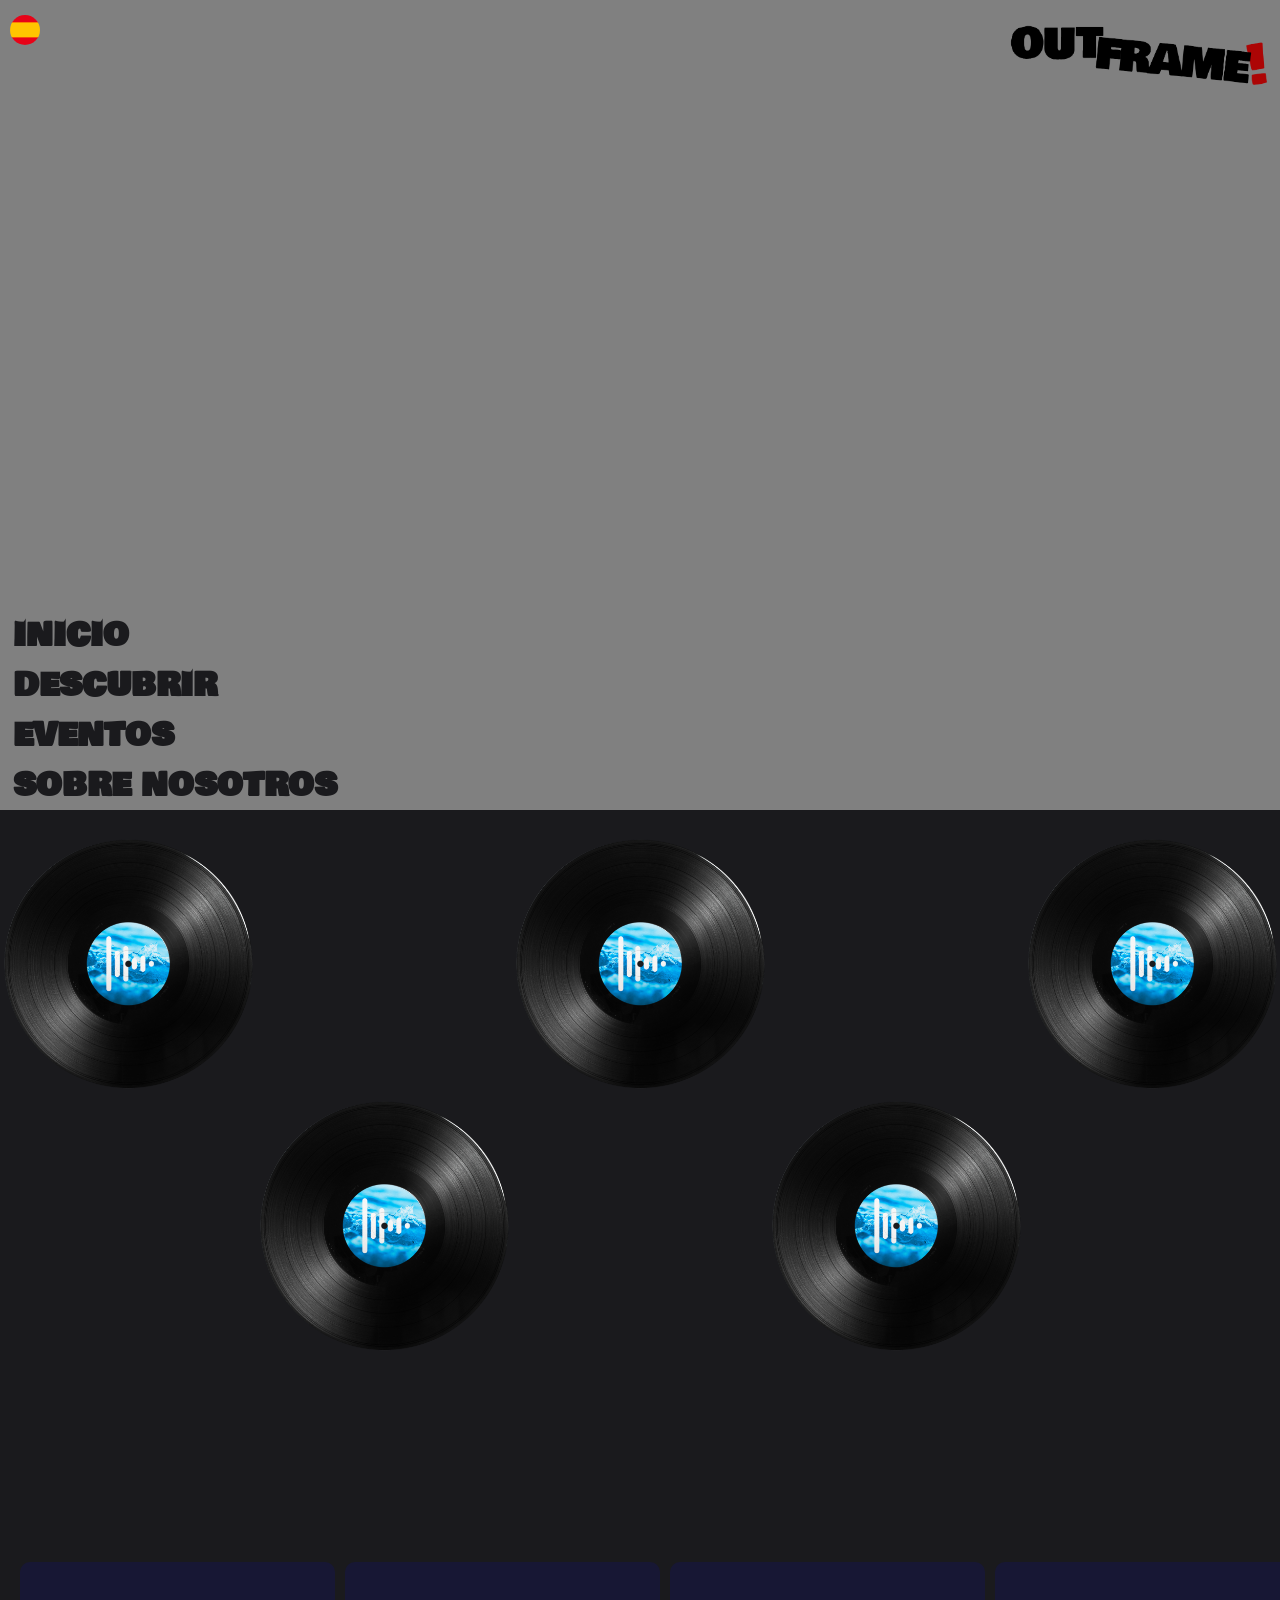
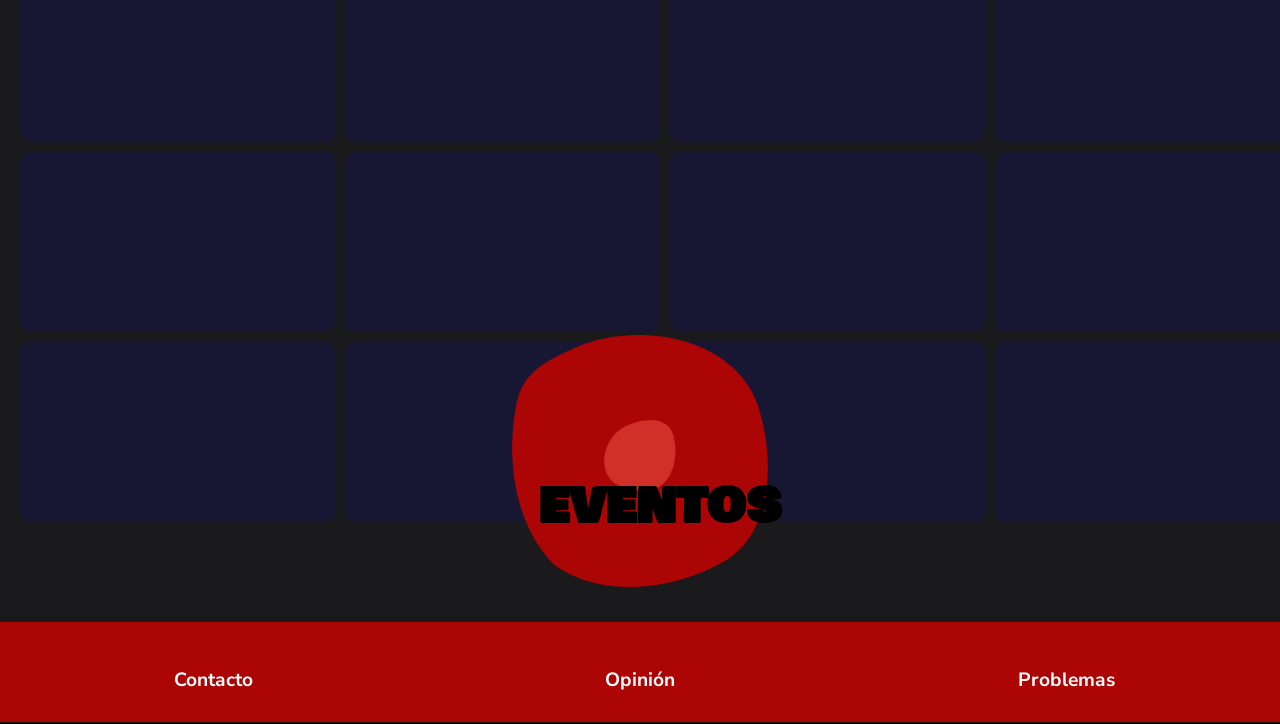
<file: index.html>
<!DOCTYPE html>
<html lang="es">

<head>
    <meta charset="UTF-8">
    <meta name="viewport" content="width=device-width, initial-scale=1.0">
    <title>Outframe!</title>
    <link rel="stylesheet" href="CSS/animations.css">
    <link rel="stylesheet" href="CSS/style.css">
    <link rel="stylesheet" href="CSS/carrusel_continuo.css">
    <link rel="stylesheet" href="CSS/items.css">
    <link rel="preconnect" href="https://fonts.googleapis.com">
    <link rel="preconnect" href="https://fonts.gstatic.com" crossorigin>
    <link href="https://fonts.googleapis.com/css2?family=Nunito+Sans:ital,opsz@0,6..12;1,6..12&display=swap"
        rel="stylesheet">
    <link
        href="https://fonts.googleapis.com/css2?family=Nunito+Sans:ital,opsz,wght@0,6..12,900;1,6..12,900&display=swap"
        rel="stylesheet">

</head>

<body>
    <label id="bandera-wrapper">
        <input type="checkbox" id="cbox1">
        <div id="banderas">
            <img id="español" src="IMG/esp.png" alt="español">
            <img id="ingles" src="IMG/eng.webp" alt="ingles">
        </div>
    </label>
    <header>
        <div>
            <a href="#" id="Logo">
                <img src="IMG/Logotipo/Logo.png">
            </a>
            <div id="gradient"></div>
        </div>


        <section id="VideoInicio">
            <a href="aboutus.html">
                <h2 class="esp">SOBRE NOSOTROS</h2>
                <h2 class="eng">ABOUT US</h2>
            </a>
            <a>
                <h2 class="esp">EVENTOS</h2>
                <h2 class="eng">EVENTS</h2>
            </a>
            <a href="descubrir.html">
                <h2 class="esp">DESCUBRIR</h2>
                <h2 class="eng">DISCOVER</h2>
            </a>
            <a>
                <h2 class="esp">INICIO</h2>
                <h2 class="eng">HOME</h2>
            </a>
        </section>


    </header>
    <main>
        <section class="cards">
            <div id="Indie">
                <a href=""><img src="IMG/Vinilo.png"></a>
            </div>
            <div id="Rock">
                <a href=""><img src="IMG/Vinilo.png"></a>
            </div>
            <div id="Experimental">
                <a href=""><img src="IMG/Vinilo.png"></a>
            </div>
            <div id="IndieEsp">
                <a href=""><img src="IMG/Vinilo.png"></a>
            </div>
            <div id="RockEsp">
                <a href="#"><img src="IMG/Vinilo.png"></a>
            </div>
        </section>
        <section id="destaco">
            <div id="flexdestaco">
                <a href="#">
                    <h2 class="esp" id="eventostitle">EVENTOS</h2>
                    <h2 class="eng" id="eventstitle">EVENTS</h2>
                </a>
                <img id="destacodisco" src="IMG/Discos/Red.png" alt="Outframe">
            </div>
            <section id="fondocarru">
                <section id="carrusel">
                    <div class="carr_grupo">
                        <div class="carrusel_item" id="items1">
                        </div>
                        <div class="carrusel_item" id="items2">
                        </div>

                    </div>

                    <div class="carr_grupo">
                        <div class="carrusel_item" id="items3">
                        </div>
                        <div class="carrusel_item" id="items4">
                        </div>

                    </div>
                    <div class="carr_grupo">
                        <div class="carrusel_item" id="items5">
                        </div>
                        <div class="carrusel_item" id="items6">
                        </div>

                    </div>
                    <div class="carr_grupo">
                        <div class="carrusel_item" id="items7">
                        </div>
                        <div class="carrusel_item" id="items8">
                        </div>

                    </div>

                </section>
                <section id="carrusel">
                    <div class="carr_grupo2">
                        <div class="carrusel_item" id="items9">
                        </div>
                        <div class="carrusel_item" id="items10">
                        </div>

                    </div>

                    <div class="carr_grupo2">
                        <div class="carrusel_item" id="items11">
                        </div>
                        <div class="carrusel_item" id="items12">
                        </div>

                    </div>
                    <div class="carr_grupo2">
                        <div class="carrusel_item" id="items13">
                        </div>
                        <div class="carrusel_item" id="items14">
                        </div>

                    </div>
                    <div class="carr_grupo2">
                        <div class="carrusel_item" id="items15">
                        </div>
                        <div class="carrusel_item" id="items16">
                        </div>

                    </div>

                </section>
                <section id="carrusel">
                    <div class="carr_grupo">
                        <div class="carrusel_item" id="items17">
                        </div>
                        <div class="carrusel_item" id="items18">
                        </div>

                    </div>

                    <div class="carr_grupo">
                        <div class="carrusel_item" id="items19">
                        </div>
                        <div class="carrusel_item" id="items20">
                        </div>

                    </div>
                    <div class="carr_grupo">
                        <div class="carrusel_item" id="items21">
                        </div>
                        <div class="carrusel_item" id="items22">
                        </div>

                    </div>
                    <div class="carr_grupo">
                        <div class="carrusel_item" id="items23">
                        </div>
                        <div class="carrusel_item" id="items24">
                        </div>

                    </div>

                </section>
            </section>
        </section>
    </main>
    <footer>
        <div id="Contacto">
            <h4 class="esp">Contacto</h4>
            <h4 class="eng">Contact</h4>
            <div class="hidden">
                <p>@outframe!</p>
                <p>outframe@gmail.com</p>
                <p>+34 650 38 11 36</p>
            </div>
        </div>
        <div id="Problema">
            <h4 class="esp">Problemas</h4>
            <h4 class="eng">Problems</h4>
            <div class="hidden">
                <a href="">
                    <p class="esp">Problemas Frecuentes</p>
                    <p class="eng">Frequent Problems</p>
                </a>
                <a href="">
                    <p class="esp">Enviar Problemas</p>
                    <p class="eng">Send Problems</p>
                </a>
            </div>
        </div>
        <div id="Opinion">
            <h4 class="esp">Opinión</h4>
            <h4 class="eng">Opinion</h4>
            <div class="hidden">
                <a href="">
                    <p class="esp">Enviar Opinión</p>
                    <p class="eng">Send Feedback</p>
                </a>
            </div>
        </div>

    </footer>

</body>

</html>
</file>
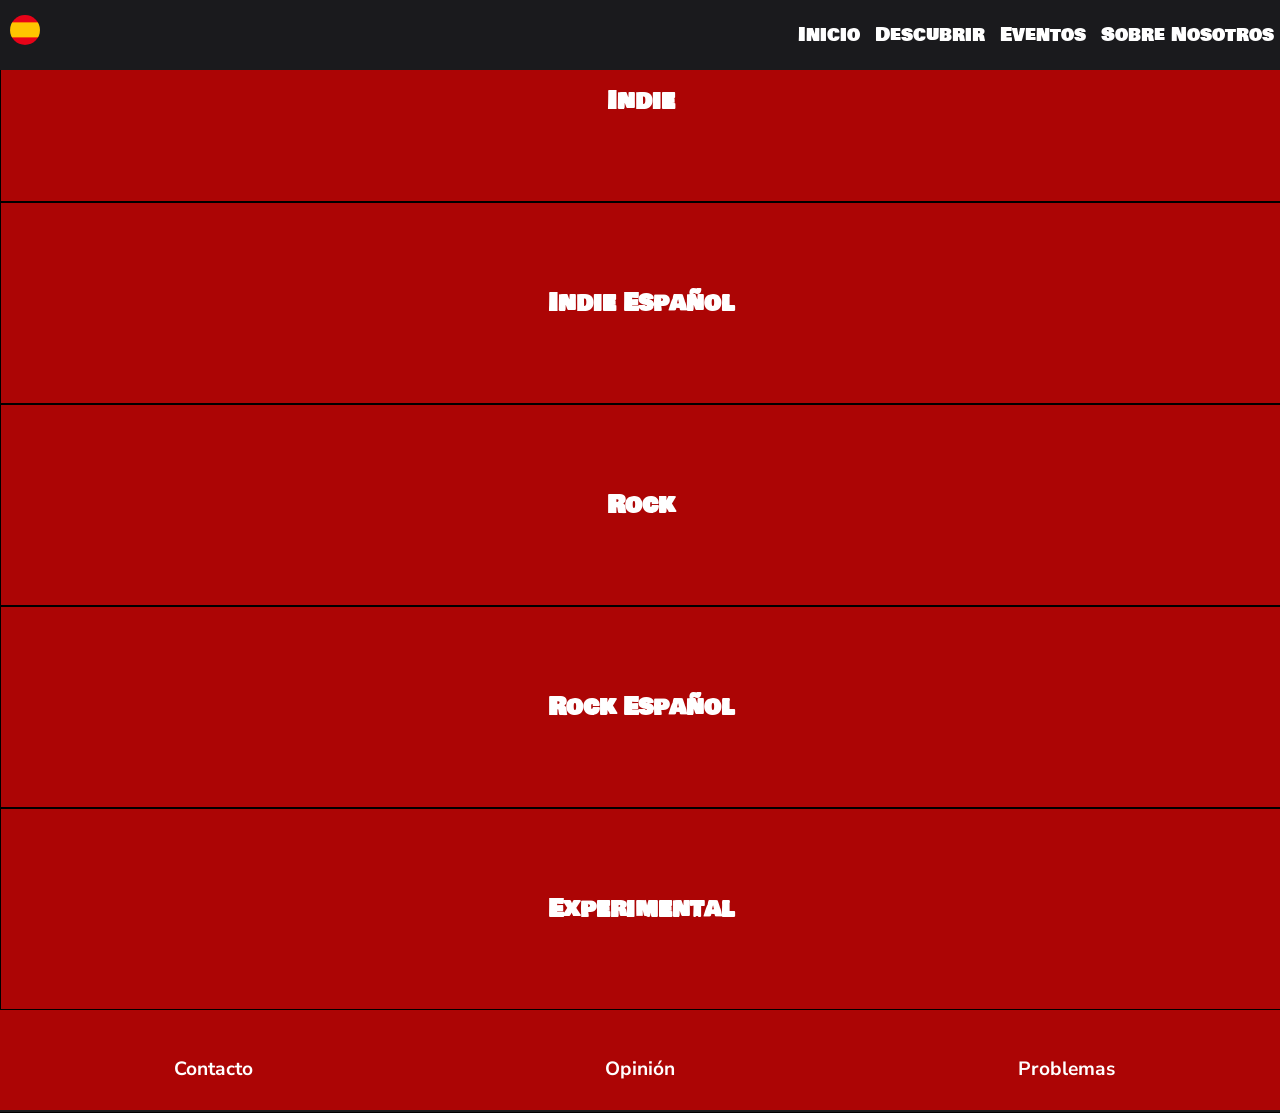
<file: descubrir.html>
<!DOCTYPE html>
<html lang="es">

<head>
    <meta charset="UTF-8">
    <meta name="viewport" content="width=device-width, initial-scale=1.0">
    <title>Descubrir!</title>
    <link rel="stylesheet" href="CSS/animations.css">
    <link rel="stylesheet" href="CSS/style.css">
    <link rel="stylesheet" href="CSS/descubrirstyle.css">
    <link rel="stylesheet" href="CSS/carrusel_continuo.css">
    <link rel="preconnect" href="https://fonts.googleapis.com">
    <link rel="preconnect" href="https://fonts.gstatic.com" crossorigin>
    <link rel="stylesheet" href="CSS/menu.css">
    <script src="JS/menu.js" defer></script>
    <link href="https://fonts.googleapis.com/css2?family=Nunito+Sans:ital,opsz@0,6..12;1,6..12&display=swap"
        rel="stylesheet">
    <link
        href="https://fonts.googleapis.com/css2?family=Nunito+Sans:ital,opsz,wght@0,6..12,900;1,6..12,900&display=swap"
        rel="stylesheet">
</head>

<body>
    <header>
        <label id="bandera-wrapper">
            <input type="checkbox" id="cbox1">
            <div id="banderas">
                <img id="español" src="IMG/esp.png" alt="español">
                <img id="ingles" src="IMG/eng.webp" alt="ingles">
            </div>
        </label>
        <nav class="menuDesktop">
            <a class="esp" href="index.html">Inicio</a> <a class="eng" href="index.html">Home</a>
            <a class="esp" href="descubrir.html">Descubrir</a> <a class="eng" href="descubrir.html">Discover</a>
            <a class="esp" href="#">Eventos</a> <a class="eng" href="#">Events</a>
            <a class="esp" href="aboutus.html">Sobre Nosotros</a> <a class="eng" href="aboutus.html">About Us</a>
        </nav>

        <section id="menu">
            <button id="btnMenu">
                <img src="IMG/Discos/Red.png">
            </button>
        </section>

    </header>
    <main>
        <section class="descubrir" id="d1">
            <h3>Indie</h3>
        </section>
        <section class="descubrir" id="d2">
            <h3 class="esp">Indie Español</h3>
            <h3 class="eng">Spanish Indie</h3>
        </section>
        <section class="descubrir" id="d3">
            <h3>Rock</h3>
        </section>
        <section class="descubrir" id="d4">
            <h3 class="esp">Rock Español</h3>
            <h3 class="eng">Spanish Rock</h3>
        </section>
        <section class="descubrir" id="d5">
            <h3>Experimental</h3>
        </section>
    </main>
    <footer id="footerdescubrir">
        <div id="Contacto">
            <h4 class="esp">Contacto</h4>
            <h4 class="eng">Contact</h4>
            <div class="hidden">
                <p>@outframe!</p>
                <p>outframe@gmail.com</p>
                <p>+34 650 38 11 36</p>
            </div>
        </div>
        <div id="Problema">
            <h4 class="esp">Problemas</h4>
            <h4 class="eng">Problems</h4>
            <div class="hidden">
                <a href="">
                    <p class="esp">Problemas Frecuentes</p>
                    <p class="eng">Frequent Problems</p>
                </a>
                <a href="">
                    <p class="esp">Enviar Problemas</p>
                    <p class="eng">Send Problems</p>
                </a>
            </div>
        </div>
        <div id="Opinion">
            <h4 class="esp">Opinión</h4>
            <h4 class="eng">Opinion</h4>
            <div class="hidden">
                <a href="">
                    <p class="esp">Enviar Opinión</p>
                    <p class="eng">Send Feedback</p>
                </a>
            </div>
        </div>
    </footer>
</body>
</file>
<file: CSS/animations.css>
@keyframes giroinf {
    from {
        transform: rotate(0);
    }
    to {
        transform: rotate(360deg);
    }
}
@keyframes girodisco{
    from{
        transform: rotate(0deg) scale(1.8,1.8);
    }
    to{
        transform: rotate(360deg) scale(1.8,1.8);

    }   
}
@keyframes girodisco2{
    from{
        transform: rotate(0deg) scale(1.1,1.1);
    }
    to{
        transform: rotate(360deg) scale(1.2,1.2);

    }   
}
@keyframes carr_scroll {
    from {
        transform: translateX(0);
    }

    to {
        transform: translateX(-210%);
    }
}

@keyframes carr_scroll2 {
    from {
        transform: translateX(-205%);
    }

    to {
        transform: translateX(0);
    }
}
</file>
<file: CSS/style.css>
body {
    margin: 0;
    background-color: #1a1a1d;
    font-family: "Nunito Sans", sans-serif;
    font-optical-sizing: auto;
    font-weight: 400;
    font-style: normal;
    font-variation-settings:
        "wdth" 100,
        "YTLC" 500;
    overflow-x: hidden;
    display: block;
    grid-template-columns: 1fr 1fr 1fr;

}

@font-face {
    font-family: Bowlby;
    src: url(../FNT/BowlbyOneSC-Regular.ttf);
}

#gradient {
    pointer-events: none;
    z-index: 9;
    height: 100px;
    width: 100%;
    position: fixed;
    opacity: 0;
    background: linear-gradient(180deg, rgba(26, 26, 29, 1) 0%, rgba(26, 26, 29, 0) 82%);
    transition: 1s;
}

#Logo {
    cursor: default;
    z-index: 10;
    grid-column: 3/4;
    position: fixed;
    display: flex;
    flex-direction: row-reverse;
}

#Logo img {
    padding: 1%;
    padding-top: 3%;
    width: 43%;
    cursor: pointer;
}

#Logo img:hover {
    margin-right: 5%;
    scale: 1.2;
    transition: 0.5s;
}

#Logo:hover+#gradient {
    opacity: 1;
    transition: 1s;
}

#VideoInicio {
    grid-column: 1/4;
    height: 90vh;
    background-color: gray;
    display: flex;
    flex-direction: column-reverse;
}

#VideoInicio h2 {
    color: #1a1a1d;
    font-family: Bowlby;
    margin: 0;
    padding-left: 2%;
}

a h2 {
    cursor: pointer;
}

#VideoInicio a h2:hover {
    color: rgb(69, 69, 69);
    transition: 0.5s;
}

a {
    text-decoration: none;
}

#eventostitle {
    color: black;
    font-family: Bowlby;
    margin: 0;
    cursor: pointer;
    z-index: 1;
    font-size: 3rem;
    position: absolute;
    left: 26%;
    top: 162%;
    transition: all 0.5s ease;
}

#eventstitle {
    color: black;
    font-family: Bowlby;
    margin: 0;
    cursor: pointer;
    z-index: 1;
    font-size: 3rem;
    position: absolute;
    top: 162%;
    transition: all 0.5s ease;
}

#destacodisco {
    z-index: -1;
    width: 50%;
    position: absolute;
    top: 150%;
    animation: giroinf 5s linear infinite;
}

#flexdestaco {
    display: flex;
    align-items: center;
    justify-content: center;
}

#eventostitle:hover,
#eventstitle:hover {
    scale: 1.1;
    rotate: 7deg;
}

.cards {
    display: grid;
    grid-template-columns: 1fr 1fr 1fr 1fr 1fr;
    grid-template-rows: 1fr 1fr;
    width: 100%;
    height: 15%;
    margin-bottom: 20%;
}

.cards div img {
    position: relative;
    width: 100%;
    transform: scale(1.7, 1.7);
    z-index: 1;
    top: 50%;


}

.cards div img:hover {
    animation-name: girodisco;
    animation-duration: 6s;
    animation-iteration-count: infinite;
    animation-timing-function: ease;


}

#Indie {
    grid-column: 1/2;
    grid-row: 1/2;
}

#Rock {
    grid-column: 2/3;
    grid-row: 2/3;
}

#Experimental {
    grid-column: 3/4;
    grid-row: 1/2;
}

#IndieEsp {
    grid-column: 4/5;
    grid-row: 2/3;
}

#RockEsp {
    grid-column: 5/6;
    grid-row: 1/2;
}

footer {
    margin-top: 100px;
    display: grid;
    grid-template-columns: 1fr 1fr 1fr;
    grid-template-rows: 1fr;
    height: 100px;
    background: #ac0505;
    text-align: center;
    color: white;
    transition: all 1s ease;
}

footer h4 {
    font-size: 1.2rem;
    border-bottom: 1px solid black;
    padding-top: 20px;
    padding-bottom: 30px;
    margin-bottom: 0;
    cursor: pointer;
    color: white;
}

footer p {
    font-size: 0.9rem;
    margin: 0;
    margin-top: 10px;
    color: white;
}

.hidden {
    visibility: hidden;
    display: none;
}

.hidden img {
    padding-top: 10px;
    width: 45%;
    opacity: 50%;
}

#Contacto {
    grid-column: 1/2;
    grid-row: 1/2;
}

#Problema {
    grid-column: 3/4;
    grid-row: 1/2;
}

#Opinion {
    grid-column: 2/3;
    grid-row: 1/2;
}

.eng {
    display: none;
}

footer:hover {
    height: 200px;
    transition: 1s;
}

footer:hover .hidden {
    visibility: visible;
    display: inline;
    transition: 1s;

}

body:has(#cbox1:checked) .eng {
    display: block;
}

body:has(#cbox1:checked) .esp {
    display: none;
}

input {
    height: 30px;
    width: 30px;
    margin-top: 10px;
    margin-left: 10px;
}

#bandera-wrapper {
    z-index: 100;
    position: fixed;
    top: 10px;
    left: 10px;
    cursor: pointer;
}

#cbox1 {
    position: absolute;
    opacity: 0;
    width: 30px;
    height: 30px;
    z-index: 2;
    cursor: pointer;
}

#banderas {
    width: 30px;
    height: 30px;
    z-index: 1;
    position: relative;
}

#banderas img {
    width: 100%;
    transition: 0.2s;
    border-radius: 20px;
    animation: giroinf 4s linear infinite;
    transform-origin: center;
    position: absolute;
    top: 0;
    left: 0;
}

#ingles {
    opacity: 0;
}

#cbox1:checked+#banderas #español {
    opacity: 0;
}

#cbox1:checked+#banderas #ingles {
    opacity: 1;
}

@media screen and (min-width: 768px) {
    #Logo img {
        width: 35%;
    }

    #Logo img:hover {
        margin-right: 2%;
    }

    #VideoInicio h2 {
        padding-left: 1%;
        font-size: 2rem;
    }

    .cards {
        margin-top: 2%;
        width: 100%;
        height: 15%;
        margin-bottom: 7%;
        align-items: center;

    }

    .cards div img {
        position: relative;
        transform: scale(1, 1);
    }

    .cards div img:hover {
        animation-name: girodisco2;
        animation-duration: 6s;
        animation-iteration-count: infinite;
        animation-timing-function: ease-in;
    }

    #eventostitle {
        color: black;
        font-family: Bowlby;
        margin: 0;
        cursor: pointer;
        z-index: 1;
        font-size: 3rem;
        position: absolute;
        top: 173%;
    }

    #eventstitle {
        color: black;
        font-family: Bowlby;
        margin: 0;
        cursor: pointer;
        z-index: 1;
        font-size: 3rem;
        position: absolute;
        left: 35%;
        top: 173%;
    }

    #destacodisco {
        width: 30%;
        left: 35%;
        top: 162%;
    }

    #eventostitle:hover,
    #eventstitle:hover {
        scale: 1.1;
        rotate: 7deg;
        transition: 0.7s;
    }

    #bandera-wrapper {
        top: 25px;
    }

    #cbox1 {
        position: absolute;
        opacity: 0;
        width: 50px;
        height: 50px;
        z-index: 2;
        cursor: pointer;
    }

    #banderas {
        width: 50px;
        height: 50px;
        z-index: 1;
        position: relative;
    }

    #banderas img {
        border-radius: 40px;
    }
}


@media screen and (min-width: 1232px) {
    #Logo img {
        width: 20%;
        padding-top: 2%;
    }

    #Logo img:hover {
        margin-right: 2%;
    }

    #VideoInicio h2 {
        padding-left: 1%;
        font-size: 2rem;
        color: #1a1a1d;
    }

    .cards {
        margin-top: 2%;
        width: 100%;
        height: 15%;
        margin-bottom: 10%;
        align-items: center;

    }

    .cards div img {
        position: relative;
        transform: scale(1, 1);
    }

    .cards div img:hover {
        animation-name: girodisco2;
        animation-duration: 6s;
        animation-iteration-count: infinite;
        animation-timing-function: ease-in;
    }

    #eventostitle {
        left: 42%;
        top: 230%;
    }

    #eventstitle {
        left: 43%;
        top: 230%;
    }

    #destacodisco {
        width: 20%;
        left: 40%;
        top: 215%;
    }

    #eventostitle:hover,
    #eventostitle:hover {
        scale: 1.1;
        rotate: 7deg;
        transition: 0.7s;
    }

    #bandera-wrapper {
        top: 15px;
    }

    #cbox1 {
        position: absolute;
        opacity: 0;
        width: 50px;
        height: 50px;
        z-index: 2;
        cursor: pointer;
    }

    #banderas {
        width: 30px;

        z-index: 1;
        position: relative;
    }

    #banderas img {
        border-radius: 40px;
    }
}
</file>
<file: CSS/carrusel_continuo.css>
/* ANIMACIÓN PARA MOVER EL CONTENIDO EN EL EJE X (HORIZONTAL) */


#fondocarru {
    z-index: -2;
    margin-top: 5%;
    position: relative;
    margin-bottom: 10px;

}

#fondocarru2 {
    z-index: -2;
    margin-top: 5%;
    position: relative;
    margin-bottom: 10px;

}

#carrusel {
    display: flex;
    overflow: hidden;
    width: 100vw;
    opacity: 10%;
}



.carr_grupo {
    /* CONFIGURAMOS EL ITEM DEL CONTENEDOR FLEX PARA QUE NO LOS REDIMENSIONE */
    flex-grow: 0;
    flex-shrink: 0;
    flex-basis: 100%;

    /* CADA GRUPO FORMA UNA REJILLA DE 2 COLUMNAS  */
    display: grid;
    grid-template-columns: repeat(2, 1fr);
    gap: 10px;
    margin-left: 10px;
    margin-top: 10px;


    /* ACTIVAMOS LA ANIMACIÓN DE LOS 2 GRUPOS */
    animation-name: carr_scroll;
    animation-duration: 5s;
    animation-timing-function: linear;
    animation-iteration-count: infinite;
    /* animation: carr_scroll 10s linear infinite; */
}

.carr_grupo2 {
    /* CONFIGURAMOS EL ITEM DEL CONTENEDOR FLEX PARA QUE NO LOS REDIMENSIONE */
    flex-grow: 0;
    flex-shrink: 0;
    flex-basis: 100%;

    /* CADA GRUPO FORMA UNA REJILLA DE 4 COLUMNAS  */
    display: grid;
    grid-template-columns: repeat(2, 1fr);
    gap: 10px;
    margin-left: 10px;
    margin-top: 10px;


    /* ACTIVAMOS LA ANIMACIÓN DE LOS 2 GRUPOS */
    animation-name: carr_scroll2;
    animation-duration: 5s;
    animation-timing-function: linear;
    animation-iteration-count: infinite;
    /* animation: carr_scroll 10s linear infinite; */
}

.carrusel_item {
    position: relative;
    width: 100%;
    margin-left: 10px;
    height: 20vh;

}

#fondocarru2 #carrusel {
    display: flex;
    overflow: hidden;
    width: 100vw;
    opacity: 10%;
}



#fondocarru2 .carr_grupo {
    /* CONFIGURAMOS EL ITEM DEL CONTENEDOR FLEX PARA QUE NO LOS REDIMENSIONE */
    flex-grow: 0;
    flex-shrink: 0;
    flex-basis: 100%;

    /* CADA GRUPO FORMA UNA REJILLA DE 4 COLUMNAS  */
    display: grid;
    grid-template-columns: repeat(2, 1fr);
    gap: 10px;
    margin-left: 10px;
    margin-top: 10px;


    /* ACTIVAMOS LA ANIMACIÓN DE LOS 2 GRUPOS */
    animation-name: carr_scroll;
    animation-duration: 5s;
    animation-timing-function: linear;
    animation-iteration-count: infinite;
    /* animation: carr_scroll 10s linear infinite; */
}

#fondocarru2 .carr_grupo2 {
    /* CONFIGURAMOS EL ITEM DEL CONTENEDOR FLEX PARA QUE NO LOS REDIMENSIONE */
    flex-grow: 0;
    flex-shrink: 0;
    flex-basis: 100%;

    /* CADA GRUPO FORMA UNA REJILLA DE 4 COLUMNAS  */
    display: grid;
    grid-template-columns: repeat(2, 1fr);
    gap: 10px;
    margin-left: 10px;
    margin-top: 10px;


    /* ACTIVAMOS LA ANIMACIÓN DE LOS 2 GRUPOS */
    animation-name: carr_scroll2;
    animation-duration: 5s;
    animation-timing-function: linear;
    animation-iteration-count: infinite;
    /* animation: carr_scroll 10s linear infinite; */
}

#fondocarru2 .carrusel_item {
    position: relative;
    width: 100%;
    margin-left: 10px;
    height: 10vh;

}


@media screen and (min-width: 1232px) {
    .carr_grupo {
        flex-basis: 50%;
    }

    .carr_grupo2 {
        flex-basis: 50%;
    }

    #fondocarru2 .carr_grupo {
        flex-basis: 50%;
    }

    #fondocarru2 .carr_grupo2 {
        flex-basis: 50%;
    }

}
</file>
<file: CSS/items.css>
#item1 {
    display: flex;
    align-items: center;
    justify-content: center;
    font-size: 2rem;
    font-family: bowlby;

}

#item2 {

    display: flex;
    align-items: center;
    justify-content: center;
    font-size: 2rem;
    font-family: bowlby;
}

#item3 {
    display: flex;
    align-items: center;
    justify-content: center;
    font-size: 2rem;
    font-family: bowlby;
}

#item4 {
    display: flex;
    align-items: center;
    justify-content: center;
    font-size: 2rem;
    font-family: bowlby;
}

#item5 {
    display: flex;
    align-items: center;
    justify-content: center;
    font-size: 2rem;
    font-family: bowlby;

}

#item6 {

    display: flex;
    align-items: center;
    justify-content: center;
    font-size: 2rem;
    font-family: bowlby;
}

#item7 {
    display: flex;
    align-items: center;
    justify-content: center;
    font-size: 2rem;
    font-family: bowlby;
}

#item8 {
    display: flex;
    align-items: center;
    justify-content: center;
    font-size: 2rem;
    font-family: bowlby;
}

#item9 {
    display: flex;
    align-items: center;
    justify-content: center;
    font-size: 2rem;
    font-family: bowlby;

}

#item10 {

    display: flex;
    align-items: center;
    justify-content: center;
    font-size: 2rem;
    font-family: bowlby;
}

#item11 {
    display: flex;
    align-items: center;
    justify-content: center;
    font-size: 2rem;
    font-family: bowlby;
}

#item12 {
    display: flex;
    align-items: center;
    justify-content: center;
    font-size: 2rem;
    font-family: bowlby;
}

#item13 {
    display: flex;
    align-items: center;
    justify-content: center;
    font-size: 2rem;
    font-family: bowlby;

}

#item14 {

    display: flex;
    align-items: center;
    justify-content: center;
    font-size: 2rem;
    font-family: bowlby;
}

#item15 {
    display: flex;
    align-items: center;
    justify-content: center;
    font-size: 2rem;
    font-family: bowlby;
}

#item16 {
    display: flex;
    align-items: center;
    justify-content: center;
    font-size: 2rem;
    font-family: bowlby;
}

#item17 {
    display: flex;
    align-items: center;
    justify-content: center;
    font-size: 2rem;
    font-family: bowlby;

}

#item18 {

    display: flex;
    align-items: center;
    justify-content: center;
    font-size: 2rem;
    font-family: bowlby;
}

#item19 {
    display: flex;
    align-items: center;
    justify-content: center;
    font-size: 2rem;
    font-family: bowlby;
}

#item20 {
    display: flex;
    align-items: center;
    justify-content: center;
    font-size: 2rem;
    font-family: bowlby;
}

#item21 {
    display: flex;
    align-items: center;
    justify-content: center;
    font-size: 2rem;
    font-family: bowlby;

}

#item22 {

    display: flex;
    align-items: center;
    justify-content: center;
    font-size: 2rem;
    font-family: bowlby;
}

#item23 {
    display: flex;
    align-items: center;
    justify-content: center;
    font-size: 2rem;
    font-family: bowlby;
}

#item24 {
    display: flex;
    align-items: center;
    justify-content: center;
    font-size: 2rem;
    font-family: bowlby;
}

#item25 {
    display: flex;
    align-items: center;
    justify-content: center;
    font-size: 2rem;
    font-family: bowlby;

}

#item26 {

    display: flex;
    align-items: center;
    justify-content: center;
    font-size: 2rem;
    font-family: bowlby;
}

#item27 {
    display: flex;
    align-items: center;
    justify-content: center;
    font-size: 2rem;
    font-family: bowlby;
}

#item28 {
    display: flex;
    align-items: center;
    justify-content: center;
    font-size: 2rem;
    font-family: bowlby;
}

#item29 {
    display: flex;
    align-items: center;
    justify-content: center;
    font-size: 2rem;
    font-family: bowlby;

}

#item30 {

    display: flex;
    align-items: center;
    justify-content: center;
    font-size: 2rem;
    font-family: bowlby;
}

#item31 {
    display: flex;
    align-items: center;
    justify-content: center;
    font-size: 2rem;
    font-family: bowlby;
}

#item32 {
    display: flex;
    align-items: center;
    justify-content: center;
    font-size: 2rem;
    font-family: bowlby;
}

#item33 {
    display: flex;
    align-items: center;
    justify-content: center;
    font-size: 2rem;
    font-family: bowlby;

}

#item34 {

    display: flex;
    align-items: center;
    justify-content: center;
    font-size: 2rem;
    font-family: bowlby;
}

#item35 {
    display: flex;
    align-items: center;
    justify-content: center;
    font-size: 2rem;
    font-family: bowlby;
}

#item36 {
    display: flex;
    align-items: center;
    justify-content: center;
    font-size: 2rem;
    font-family: bowlby;
}

#item37 {
    display: flex;
    align-items: center;
    justify-content: center;
    font-size: 2rem;
    font-family: bowlby;

}

#item38 {

    display: flex;
    align-items: center;
    justify-content: center;
    font-size: 2rem;
    font-family: bowlby;
}

#item39 {
    display: flex;
    align-items: center;
    justify-content: center;
    font-size: 2rem;
    font-family: bowlby;
}

#item40 {
    display: flex;
    align-items: center;
    justify-content: center;
    font-size: 2rem;
    font-family: bowlby;
}

#items1 {
    background-color: blue;
    border-radius: 10px;
}

#items2 {
    background-color: blue;
    border-radius: 10px;
}

#items3 {
    background-color: blue;
    border-radius: 10px;
}

#items4 {
    background-color: blue;
    border-radius: 10px;
}

#items5 {
    background-color: blue;
    border-radius: 10px;
}

#items6 {
    background-color: blue;
    border-radius: 10px;
}

#items7 {
    background-color: blue;
    border-radius: 10px;
}

#items8 {
    background-color: blue;
    border-radius: 10px;
}

#items9 {
    background-color: blue;
    border-radius: 10px;
}

#items10 {
    background-color: blue;
    border-radius: 10px;
}

#items11 {
    background-color: blue;
    border-radius: 10px;
}

#items12 {
    background-color: blue;
    border-radius: 10px;
}

#items13 {
    background-color: blue;
    border-radius: 10px;
}

#items14 {
    background-color: blue;
    border-radius: 10px;
}

#items15 {
    background-color: blue;
    border-radius: 10px;
}

#items16 {
    background-color: blue;
    border-radius: 10px;
}

#items17 {
    background-color: blue;
    border-radius: 10px;
}

#items18 {
    background-color: blue;
    border-radius: 10px;
}

#items19 {
    background-color: blue;
    border-radius: 10px;
}

#items20 {
    background-color: blue;
    border-radius: 10px;
}

#items21 {
    background-color: blue;
    border-radius: 10px;
}

#items22 {
    background-color: blue;
    border-radius: 10px;
}

#items23 {
    background-color: blue;
    border-radius: 10px;
}

#items24 {
    background-color: blue;
    border-radius: 10px;
}

#items25 {
    background-color: blue;
    border-radius: 10px;
}
</file>
<file: CSS/descubrirstyle.css>
.descubrir {
    background-color: #ac0505;
    width: 100%;
    height: 200px;
    text-align: center;
    align-content: center;
    border: 1px solid black;
    cursor: pointer;
    transition: all 1.5s ease;
}

.descubrir h3 {
    font-family: Bowlby;
    color: white;
    transition: all 1s ease;
}

.descubrir h3:hover {
    transform: scale(1.2) rotate(7deg);

}

.descubrir:hover {
    height: 250px;
}

#footerdescubrir {
    width: 100%;
    margin-top: 0;
    position: relative;
    bottom: 0;
}

#d4 {
    background-repeat: no-repeat;
    background-size: cover;
}

#VideoSobreNosotros {
    grid-column: 1/4;
    height: 90vh;
    background-color: gray;
    display: flex;
    flex-direction: column;
    justify-content: center;
    text-align: center;
}

#descmarca {
    padding-left: 10px;
    padding-right: 10px;
    color: #1a1a1d;
    font-size: 1.2rem;
    cursor: default;
}

i {
    transition: all 0.4s ease;
}

#descmarca:hover i {
    color: #ac0505;
    font-size: 1.4rem;
}

#organization {
    margin-top: 5%;
    display: grid;
    grid-template-columns: 1fr 1fr 1fr;
    grid-template-rows: 0.5fr 1.5fr 0.5fr;
    gap: 10px;
    margin-left: 10px;
    margin-right: 10px;
    height: 40vh;
}

.cardorg {
    background-color: #ac0505;
    width: 100%;
    height: 100%;
    border-radius: 10px;
    transition: all 1s ease;
    display: flex;
    justify-content: center;
    align-items: center;
    flex-direction: column;
}

.cardorg img {
    width: 90%;
    height: 50%;
    background-color: azure;
    border-radius: 10px;
    margin-top: 10%;

}

#o1 {
    grid-row: 1/3;
    grid-column: 1/2;
    display: flex;
    justify-content: center;
    align-items: center;
    flex-direction: column;
}

#o2 {
    grid-row: 2/4;
    grid-column: 2/3;
    display: flex;
    justify-content: center;
    align-items: center;
    flex-direction: column;
}

#o3 {
    grid-row: 1/3;
    grid-column: 3/4;
    display: flex;
    justify-content: center;
    align-items: center;
    flex-direction: column;
}

.cardorg:hover {
    transform: scale(1.1);
}

#flexaboutus {
    display: flexbox;
    text-align: center;
    justify-content: center;
    align-items: center;
}

#flexaboutus h3 {
    font-family: Bowlby;
    font-size: 2.5rem;
    position: absolute;
    left: 17%;
    margin-top: 40%;
    transition: all 0.5s ease;
    color: white;
}

#flexaboutus h3:hover {
    transform: scale(1.2) rotate(7deg);
    color: #ac0505;
}

#valores {
    margin-top: 10px;
    text-align: center;
}

#valores h3 {
    color: white;

}

@media screen and (min-width: 768px) {
    #flexaboutus h3 {
        left: 35%;
        margin-top: 22%;
    }
}

@media screen and (min-width: 1232px) {
    .descubrir h3 {
        font-size: 1.5rem;
    }

    #descmarca {
        padding-left: 10px;
        padding-right: 10px;
        color: #1a1a1d;
        font-size: 2.5rem;
        cursor: default;
    }

    i {
        transition: all 0.4s ease;
    }

    #descmarca:hover i {
        color: #ac0505;
        font-size: 2.7rem;
    }

    #flexaboutus h3 {
        left: 40%;
        margin-top: 16%;
    }

    #organization {
        height: 80vh;
    }

    .cardorg img {
        margin-top: 0;
    }
}
</file>
<file: CSS/menu.css>
header {
    background-color: #1a1a1d;
    color: white;
    padding: 10px;
    position: fixed;
    width: 100%;
    height: 5.5%;
    display: flex;
    justify-content: end;
    align-items: center;
    gap: 1rem;
    font-family: bowlby;
    z-index: 10;
}

/* TAMAÑO DEL BOTÓN DE HAMBURGUESA */
#btnMenu {
    margin-top: 10px;
    margin-right: 10px;
    width: 3rem;
    height: 3rem;
    cursor: pointer;
    background-color: #1a1a1d;
    border: none;
}

#btnMenu:hover {
    transform: scale(1.05);
}

/* SE AJUSTA EL SPAN DE LAS 3 RAYAS PARA CENTRARLO MEJOR*/
#btnMenu img {
    width: 50%;
    scale: 2.2;
    animation: giroinf 4s linear infinite;
    transform-origin: center;
}

#menu {
    min-height: 3rem;
}

/* EN DISEÑO MÓVIL NO SE MUESTRA EL MENÚ PARA ESCRITORIO */
.menuDesktop {
    display: none;

    font-size: 1.2rem;
}

/* CAMBIO EL DISEÑO A TABLET Y ESCRITORIO */
@media (min-width: 576px) {

    /* En escritorio se muestra el menú completo */
    .menuDesktop {
        display: flex;
        gap: 15px;
    }

    /* En escritorio se oculta el botón de hamburguesa */
    #btnMenu {
        display: none;
    }
}

.menuDesktop a {
    text-decoration: none;
    color: white;
    transition: all 0.5s ease-out;
}

.menuDesktop a:hover {
    color: rgb(69, 69, 69);
}

@keyframes abreCaja {
    from {
        transform: scaleY(0%);
    }

    to {
        transform: scaleY(100%);
    }
}

/* AL DESPLEGAR EL MENU EN EL MÓVIL */
/* Al pulsar el botón de hamburguesa se añade/quita esta clase */
/* Al tener esta clase, se muestra el menú en una caja desplegada */
.menuDesplegado {
    background-color: #1a1a1d;


    display: flex;
    flex-direction: column;
    align-items: start;
    gap: 0.5rem;

    position: absolute;
    left: 0;
    right: 0;
    /* ESTO NECESITA AJUSTE (top): LA POSICIÓN DE LA VENTANA DESPLEGADA */
    top: 56px;

    padding: .5rem;
    padding-top: 1rem;
    font-size: 1.3rem;
    animation-name: abreCaja;
    animation-duration: 0.5s;
    animation-timing-function: ease-in-out;
    transform-origin: top;

}
</file>
